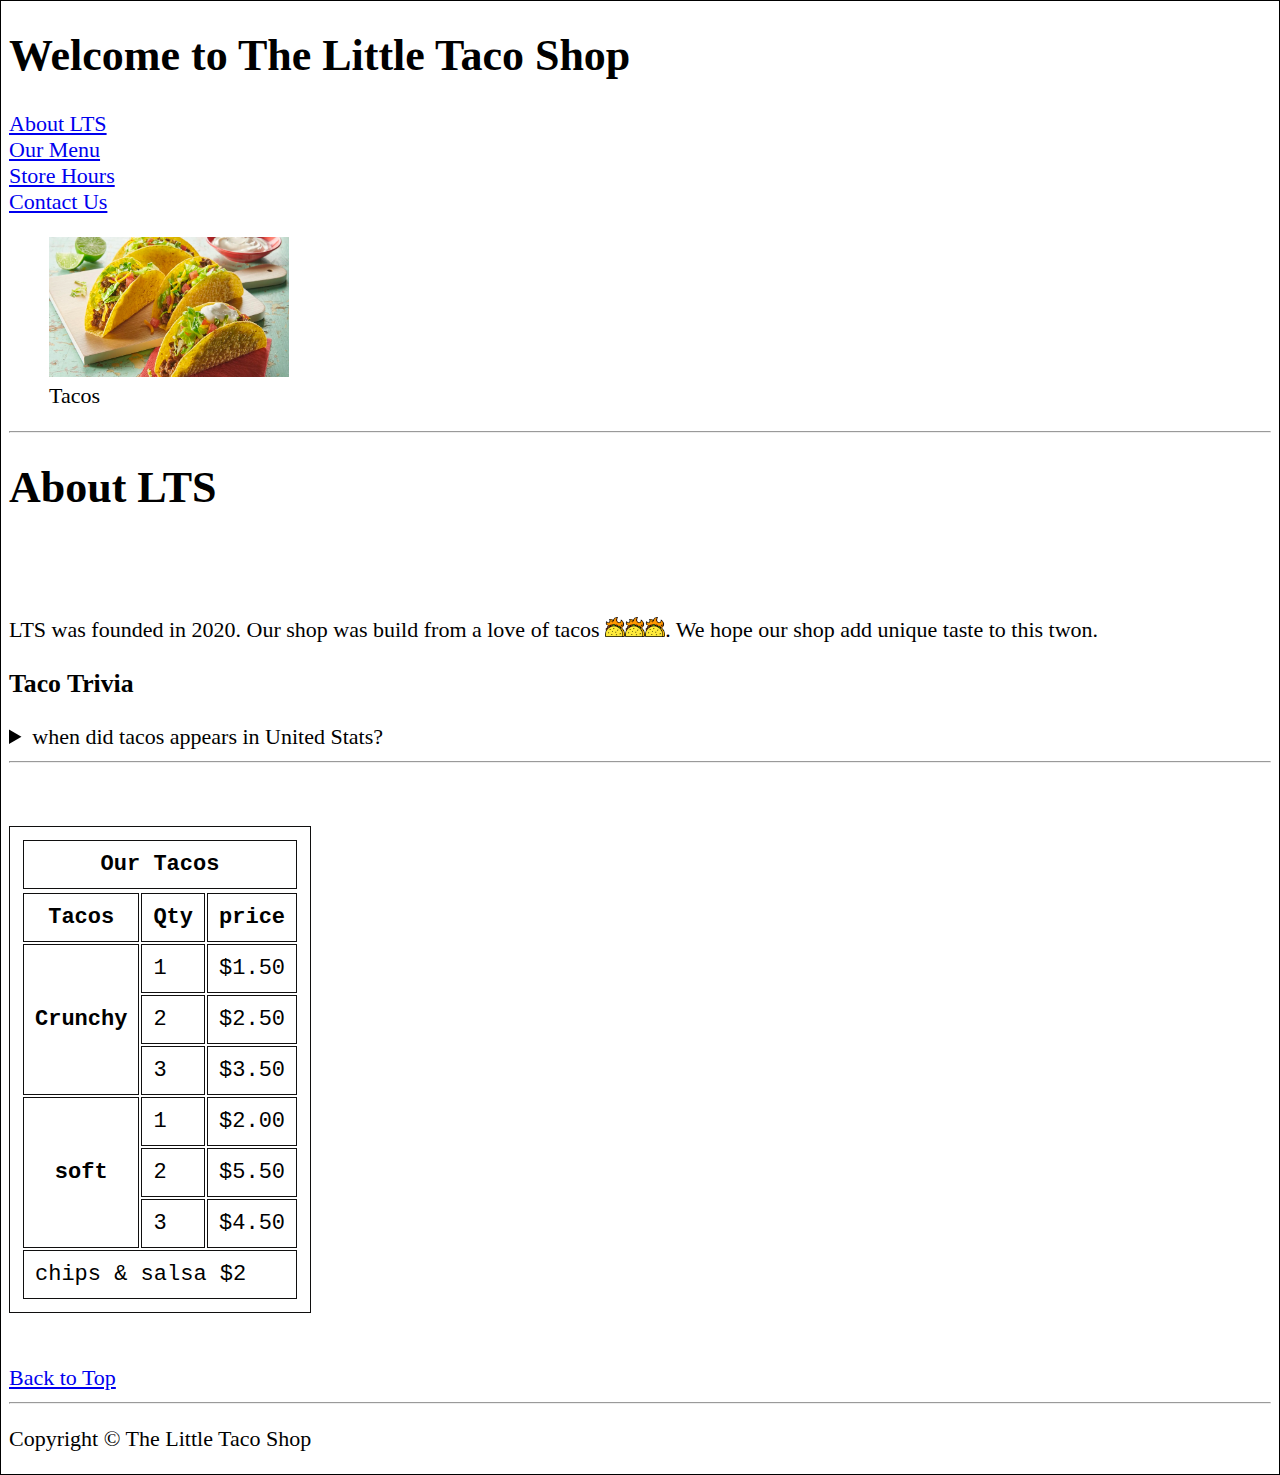
<file: index.html>
<!DOCTYPE html>
<html lang="en">

<head>
    <meta charset="UTF-8">
    <meta name="author" content="yazan sulaiman">
    <meta name="description" content="taco shop">
    <link rel="icon" href="imgs/taco.png" type="image/x-icon">
    <link rel="stylesheet" href="main.css" type="text/css">
    <title>The little taco Shop</title>
</head>

<body>
    <header>
        <h1>Welcome to The Little Taco Shop</h1>
        <p>
            <li><a href="#LTS">About LTS</a></li>
            <li><a href="#menu">Our Menu</a></li>
            <li><a href="hours.html">Store Hours</a></li>
            <li><a href="contact.html">Contact Us</a></li>
        </p>
        <figure>
            <img src="imgs/tacos.png" title="tacos baby" width="240" height="140">
            <figcaption>
                Tacos
            </figcaption>
        </figure>
        <hr>
    </header>
    <Main>
        <article id="LTS" title="LTS">
            <h1>About LTS</h1>
            <br><br>
            <p>LTS was founded in 2020. Our shop was build from a love of tacos <img src="imgs/taco.png"
                    title="tacos baby" width="20" height="20"><img src="imgs/taco.png" title="tacos baby" width="20"
                    height="20"><img src="imgs/taco.png" title="tacos baby" width="20" height="20">. We hope our shop
                add unique taste to this twon.
            </p>
            <h3>Taco Trivia</h3>
            <aside>
                <details>
                    <summary>when did tacos appears in United Stats?</summary>
                    <p> the taco appeared in the U.S. from migrants moving from Mexico to Los Angeles in the early
                        1900s. At the time, it was seen as low-class street food due to how inexpensive they were. When
                        the taco came to America, it was difficult to find the authentic ingredients used in
                        Mexico(source : <a
                            href="https://www.verdeeatdrink.com/posts/the-history-of-tacos-in-the-united-states">Isabella
                            Sibler</a>)</p>
                </details>
            </aside>
        </article>
        <hr>
        <br><br>
        <table id="menu">
            <tr>
                <th colspan="3">Our Tacos</th>
            </tr>
            <tr>
            <tr>
                <th>Tacos</th>
                <th>Qty</th>
                <th>price</th>
            </tr>
            <tr>
                <th rowspan="3">Crunchy</th>
                <td>1</td>
                <td>$1.50</td>
            </tr>
            <tr>
                <td>2</td>
                <td>$2.50</td>
            </tr>
            <tr>
                <td>3</td>
                <td>$3.50</td>
            </tr>

            <tr>
                <th rowspan="3">soft</th>
                <td>1</td>
                <td>$2.00</td>
            </tr>
            <tr>
                <td>2</td>
                <td>$5.50</td>
            </tr>
            <tr>
                <td>3</td>
                <td>$4.50</td>
            </tr>
            <tr>
                <td colspan="3">chips & salsa $2</td>
            </tr>
            </tr>
        </table>
        <br>
    </Main>
    <footer>
        <br>

        <a href="#">Back to Top</a>
        <br>
        <hr>
        <p>Copyright &copy The Little Taco Shop</p>
    </footer>
</body>

</html>
</file>
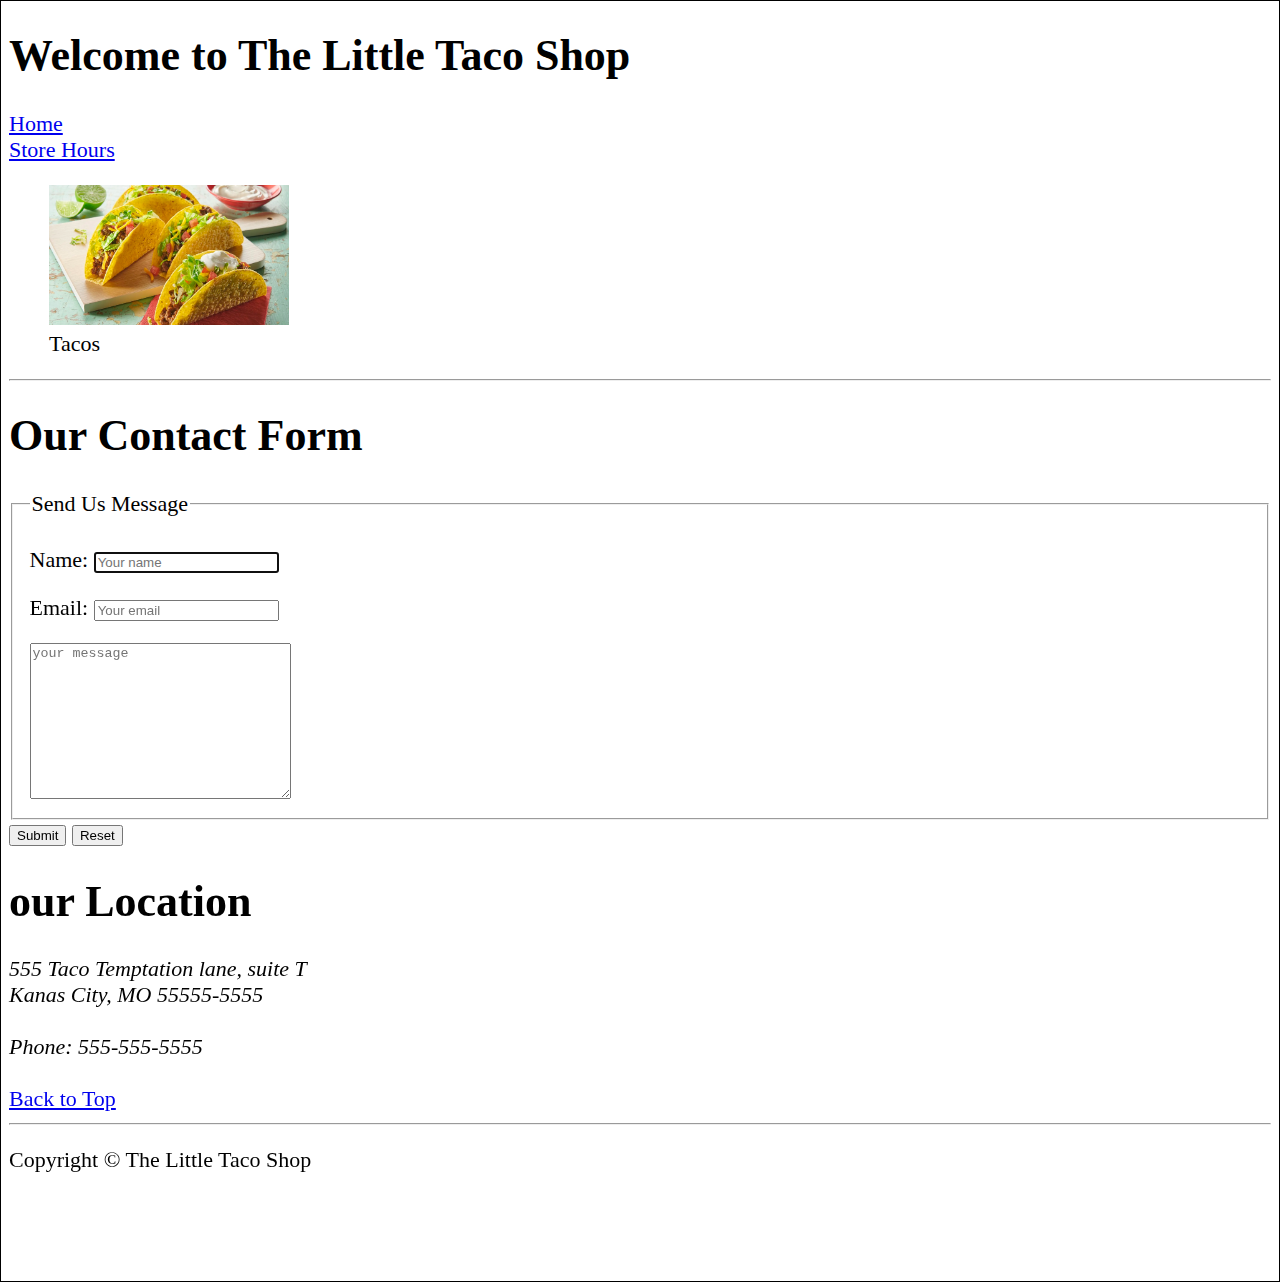
<file: contact.html>
<!DOCTYPE html>
<html lang="en">

<head>
    <meta charset="UTF-8">
    <meta name="author" content="yazan sulaiman">
    <meta name="description" content="contact">
    <link rel="icon" href="imgs/taco.png" type="image/x-icon">
    <link rel="stylesheet" href="main.css" type="text/css">
    <title>Contact Us - LTS</title>
</head>

<body>
    <header>
        <h1>Welcome to The Little Taco Shop</h1>
        <p>
            <li><a href="index.html">Home</a></li>
            <li><a href="hours.html">Store Hours</a></li>
        </p>
        <figure>
            <img src="imgs/tacos.png" title="tacos baby" width="240" height="140">
            <figcaption>
                Tacos
            </figcaption>
        </figure>
        <hr>
    </header>
    <main>
        <h1>Our Contact Form</h1>
        <fieldset>
            <legend>Send Us Message</legend>
            <form action="https://httpbin.org/get" method="get">
                <p>
                    <label for="Name"> Name: </label>
                    <input type="text" name="Name" id="Name" placeholder="Your name" autocomplete="on" required
                        autofocus>
                </p>
                <p>
                    <label for="email"> Email: </label>
                    <input type="text" email="email" id="email" placeholder="Your email" autocomplete="on" required
                        autofocus>
                </p>
                <textarea name="message" id="message" cols="30" rows="10" placeholder="your message"></textarea>

            </form>
        </fieldset>
        <button type="submit">Submit</button>
        <button type="reset">Reset</button>
    </main>
    <footer>
        <article id="address" title="address">
            <h1>our Location</h1>
            <address>
                555 Taco Temptation lane, suite T <br>
                Kanas City, MO 55555-5555 <br><br>
                Phone: 555-555-5555
            </address>
        </article>
        <br>
        <a href="#">Back to Top</a>
        <hr>
        <p>Copyright &copy The Little Taco Shop</p>
        <br><br><br>
    </footer>
</body>

</html>
</file>
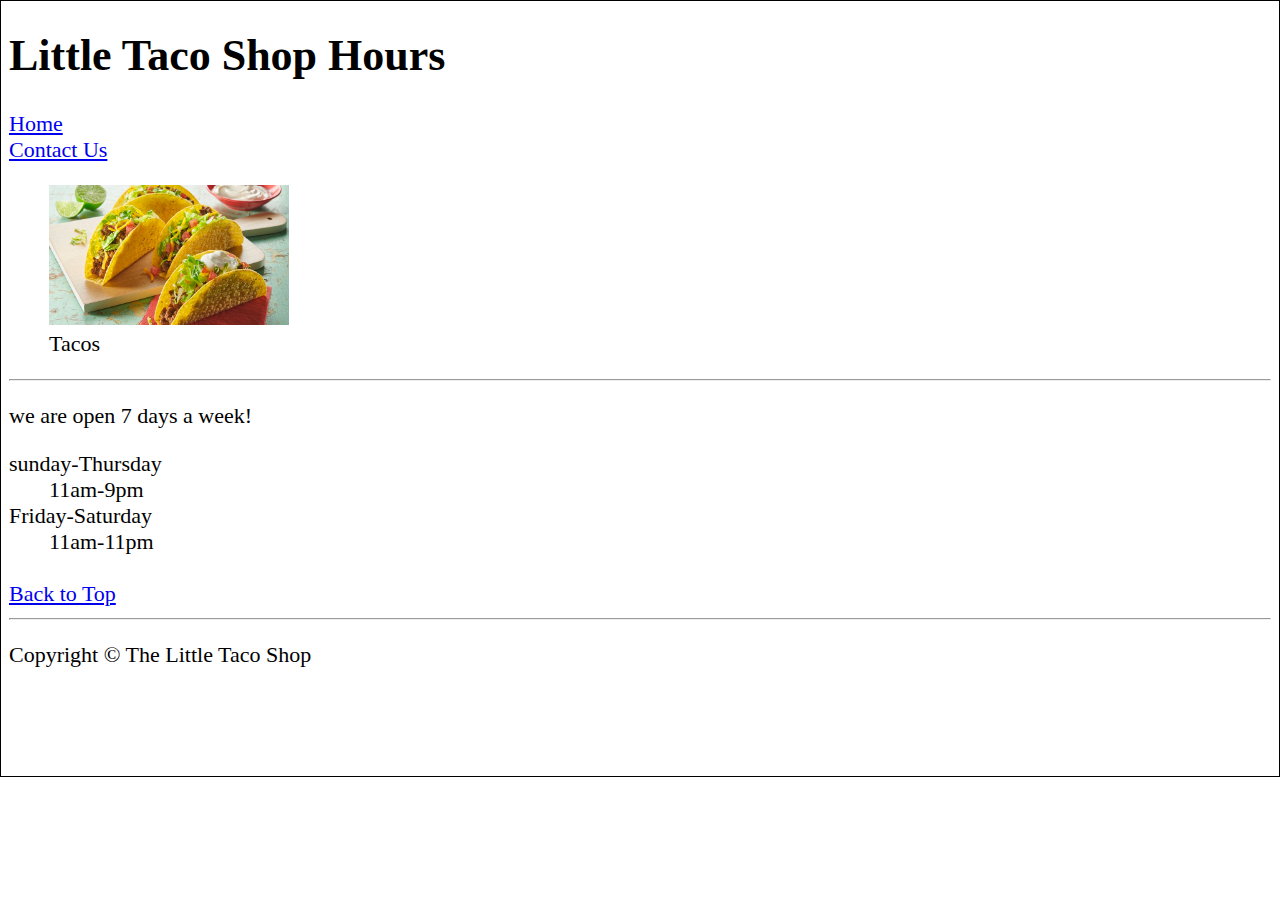
<file: hours.html>
<!DOCTYPE html>
<html lang="en">

<head>
    <meta charset="UTF-8">
    <meta name="author" content="yazan sulaiman">
    <meta name="description" content="hours">
    <link rel="icon" href="imgs/taco.png" type="image/x-icon">
    <link rel="stylesheet" href="main.css" type="text/css">
    <title>LTS Hours</title>
</head>

<body>
    <header>
        <h1>Little Taco Shop Hours</h1>
        <p>
            <li><a href="index.html">Home</a></li>
            <li><a href="contact.html">Contact Us</a></li>
        </p>
        <figure>
            <img src="imgs/tacos.png" title="tacos baby" width="240" height="140">
            <figcaption>
                Tacos
            </figcaption>
        </figure>
        <hr>
    </header>
    <main>
        <p>we are open 7 days a week!</p>
        <dt> sunday-Thursday
        <dd><time datetime="11:00">11am</time>-<time datetime="21:00">9pm</dd>
        </dt>
        <dt> Friday-Saturday
        <dd><time datetime="11:00">11am</time>-<time datetime="23:00">11pm</dd>
        </dt>
    </main>
    <footer>
        <br>
        <a href="#">Back to Top</a>
        <hr>
        <p>Copyright &copy The Little Taco Shop</p>
        <br><br><br>
    </footer>
</body>

</html>
</file>
<file: main.css>
html {
    font-size: 22px;
    border: 1px solid #000000;
}


table, td, tr, th, caption{
    border: 1px solid #100f0f;
    font-family: 'Courier New', Courier, monospace;
    padding: 0.5rem;
}
</file>
